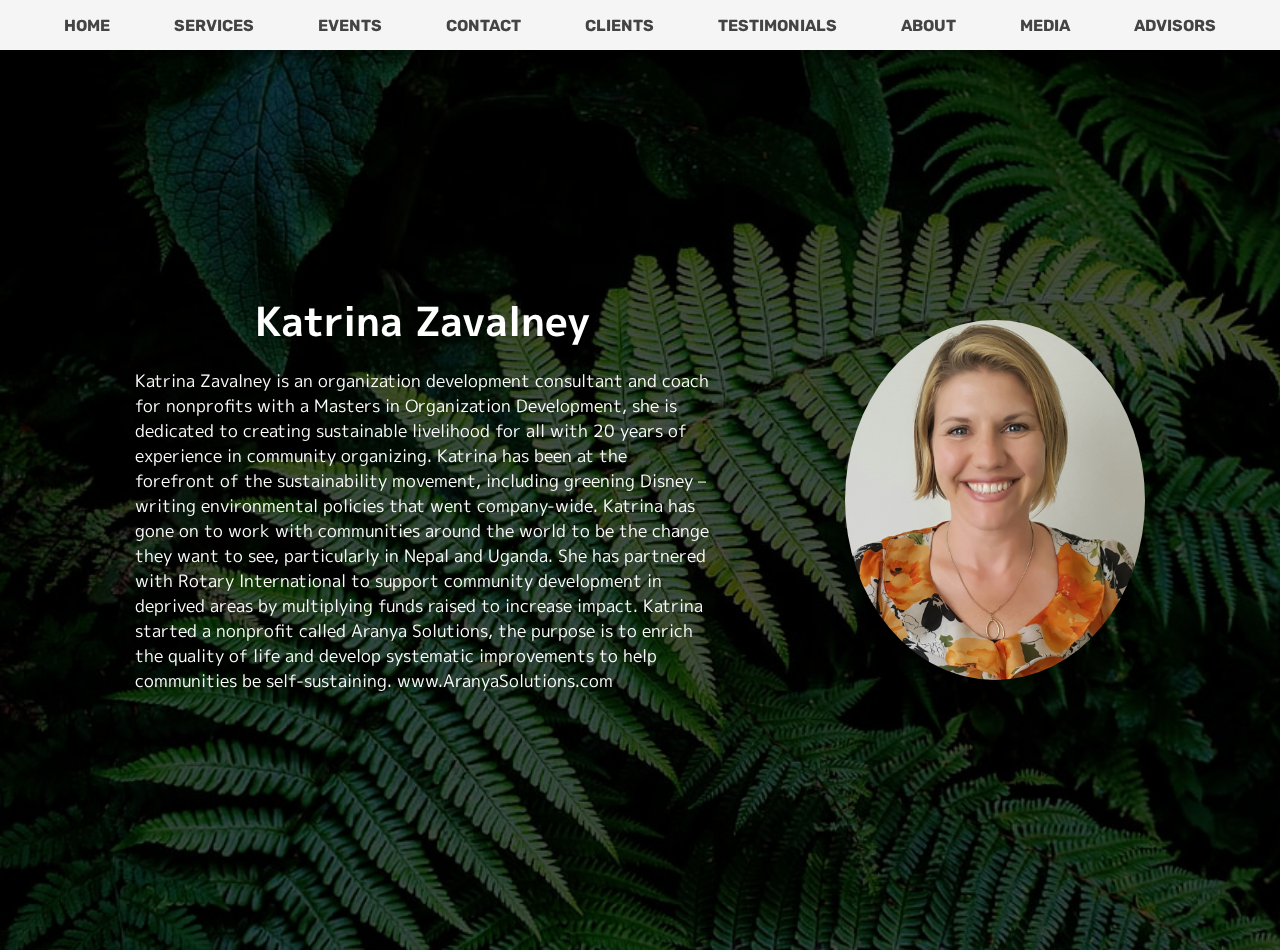
<file: index.html>
<!DOCTYPE html>
<html lang="en">
<head>
  <meta charset="UTF-8">
  <meta name="viewport" content="width=device-width, initial-scale=1.0">
  <link href="landingPage.css" rel="stylesheet" >
  <link rel="apple-touch-icon" sizes="180x180" href="/apple-touch-icon.png">
  <link rel="icon" type="image/png" sizes="32x32" href="/favicon-32x32.png">
  <link rel="icon" type="image/png" sizes="16x16" href="/favicon-16x16.png">
  <link rel="manifest" href="/site.webmanifest">  
  <link rel="preconnect" href="https://fonts.gstatic.com">
  <link href="https://fonts.googleapis.com/css2?family=Rubik:wght@300&display=swap" rel="stylesheet">
  <link href="https://fonts.googleapis.com/css2?family=M+PLUS+1p&display=swap" rel="stylesheet">
  <script src="./animation.js"></script>
  <title>Katrina Zavalney</title>
</head>
<body>
  <div id="home-nav">
    <a href="./index.html" >HOME</a>   
    <a href="./services.html" >SERVICES</a>   
    <a href="./events.html" >EVENTS</a>   
    <a href="./contact-page.html" >CONTACT</a>   
    <a href="" >CLIENTS</a>   
    <a href="" >TESTIMONIALS</a>   
    <a href="" >ABOUT</a>   
    <a href="" >MEDIA</a>   
    <a href="" >ADVISORS</a>   
  </div>
  <div id="home-main">
    <div class="parallax-c">
      <!-- <div class="navbar"><span>CSS Parallax Scrolling Tutorial</span></div>   -->
      <div class="parallax-wrapper1">
        <div id="katrina-top__text" >
          <h1 id="katrina-top__h1" >Katrina Zavalney</h1>
          <p>Katrina Zavalney is an organization development consultant and coach 
            for nonprofits with a Masters in Organization Development, she is 
            dedicated to creating sustainable livelihood for all with 20 years of 
            experience in community organizing. Katrina has been at the forefront 
            of the sustainability movement, including greening Disney – writing 
            environmental policies that went company-wide. Katrina has gone on to 
            work with communities around the world to be the change they want to 
            see, particularly in Nepal and Uganda. She has partnered with Rotary 
            International to support community development in deprived areas by 
            multiplying funds raised to increase impact. Katrina started a nonprofit 
            called Aranya Solutions, the purpose is to enrich the quality of life 
            and develop systematic improvements to help communities be self-sustaining. 
            www.AranyaSolutions.com</p>
        </div>
        <img id="katrinaPro1"  src="./images/KatrinaPro1.jpg" alt="Katrina Zavalney smiling beautifully"/>
      </div>
      <div class="regular-wrapper1">
        <div class="regular-wrapper1__inner-c">
          <img src="./images/women-on-trail-in-nepal.jpg" alt="" />
          <div class="nepal-women-top__text fade-in">
            <h2 id="nepal-women__h2">Nepal</h2>
            <p>Lorem ipsum, dolor sit amet consectetur adipisicing elit. Assumenda, veniam reprehenderit nihil harum cum neque odit omnis debitis tempora sit voluptate unde quas aliquam ut nulla quos quod corrupti perferendis ratione. Laboriosam consequatur placeat aut modi itaque, repellat ex, maxime sapiente quia in animi nisi at veniam beatae vel facere iusto culpa fuga exercitationem? Ut voluptates error sunt voluptatem? Asperiores qui eius laudantium in corporis eaque quibusdam facere quaerat quasi amet repellendus iure eveniet similique, dolores nobis corrupti placeat vel?</p>
          </div>
        </div>
      </div>
      <div class="parallax-wrapper2">

        <div class="uganda__text fade-in">
          <h1 id="udganda__h1">Uganda</h1>
          <p>Lorem ipsum dolor sit amet consectetur adipisicing elit. Pariatur veniam, et explicabo quisquam consectetur asperiores ad tempore at neque iure quasi. Commodi possimus reprehenderit delectus fugiat eum culpa magni quaerat adipisci doloribus enim unde dicta cupiditate, accusamus dolore exercitationem obcaecati facilis officia inventore illo repudiandae tenetur perferendis porro sapiente? Earum, officia doloribus vel eveniet ducimus obcaecati minima magni nulla, consequuntur porro possimus fugit exercitationem blanditiis dolores at nam. Veniam, voluptatem. Facere quidem repudiandae vel minima reprehenderit veritatis consectetur, expedita tenetur.</p>
        </div>
        <img id="uganda-img-right"  src="./images/WhatsApp Image 2020-07-10 at 10.18.21 (1).jpeg" alt="Katrina Zavalney smiling beautifully"/>
      </div>
      <div class="regular-wrapper2">
        <!-- <div class="regular-wrapper1__inner-c"> -->
          <!-- <img src="./images/women-on-trail-in-nepal.jpg" alt="" /> -->
          <div class="networking__text slide-in from-left">
            <h2 id="networking__text__h2">Networking</h2>
            <p>Lorem ipsum dolor sit amet consectetur adipisicing elit. Quos asperiores minus ratione eos, rem est officiis dolor molestiae voluptatibus, nulla sit velit magni blanditiis rerum a vel accusamus ad neque!</p>
          </div>
        <!-- </div> -->
      </div>
    </div>






    <!-- <div  class="katrina-top">
      <div id="katrina-top__text">
        <h1 id="katrina-top__h1">Katrina Zavalney</h1>
        <p>Katrina Zavalney is an organization development consultant and coach 
          for nonprofits with a Masters in Organization Development, she is 
          dedicated to creating sustainable livelihood for all with 20 years of 
          experience in community organizing. Katrina has been at the forefront 
          of the sustainability movement, including greening Disney – writing 
          environmental policies that went company-wide. Katrina has gone on to 
          work with communities around the world to be the change they want to 
          see, particularly in Nepal and Uganda. She has partnered with Rotary 
          International to support community development in deprived areas by 
          multiplying funds raised to increase impact. Katrina started a nonprofit 
          called Aranya Solutions, the purpose is to enrich the quality of life 
          and develop systematic improvements to help communities be self-sustaining. 
          www.AranyaSolutions.com</p>
      </div>
    
      <img id="katrinaPro1"  src="./images/KatrinaPro1.jpg" alt="Katrina Zavalney smiling beautifully"/>
    </div>
    <div id="women-nepal">
      <img src="./images/women-on-trail-in-nepal.jpg" alt="" />
    </div>
  </div> -->
     
     
      
  
  
</body>
</html>
</file>
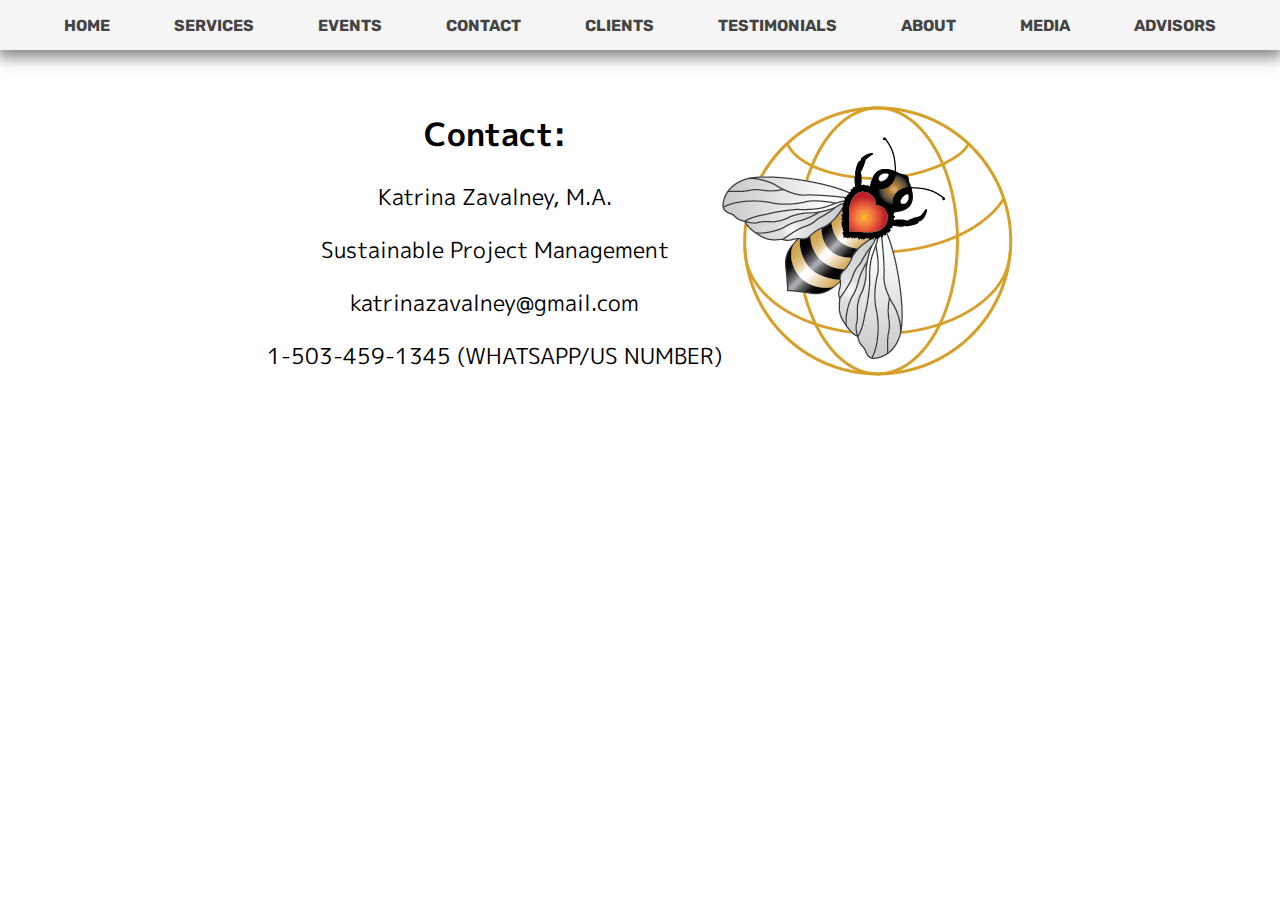
<file: contact-page.html>
<!DOCTYPE html>
<html lang="en">
<head>
  <meta charset="UTF-8">
  <meta name="viewport" content="width=device-width, initial-scale=1.0">
  <link href="landingPage.css" rel="stylesheet" >
  <link href="contact.css" rel="stylesheet" >
  <link rel="apple-touch-icon" sizes="180x180" href="/apple-touch-icon.png">
  <link rel="icon" type="image/png" sizes="32x32" href="/favicon-32x32.png">
  <link rel="icon" type="image/png" sizes="16x16" href="/favicon-16x16.png">
  <link rel="manifest" href="/site.webmanifest">  
  <link rel="preconnect" href="https://fonts.gstatic.com">
  <link href="https://fonts.googleapis.com/css2?family=Rubik:wght@300&display=swap" rel="stylesheet">
  <link href="https://fonts.googleapis.com/css2?family=M+PLUS+1p&display=swap" rel="stylesheet">
  <script src="./animation.js"></script>
  <title>Document</title>
</head>
<body>
  <div id="home-nav">
    <a href="./index.html" >HOME</a>   
    <a href="./services.html" >SERVICES</a>   
    <a href="" >EVENTS</a>   
    <a href="./contact-page.html" >CONTACT</a>   
    <a href="" >CLIENTS</a>   
    <a href="" >TESTIMONIALS</a>   
    <a href="" >ABOUT</a>   
    <a href="" >MEDIA</a>   
    <a href="" >ADVISORS</a>   
  </div>
  <div id="contact-top">
    <div id="contact-top__text">
      <h1>Contact:</h1>
      <span>Katrina Zavalney, M.A.</span>
      <span>Sustainable Project Management</span>
      <span>katrinazavalney@gmail.com</span>
      <span>1-503-459-1345 (WHATSAPP/US NUMBER)</span>
    </div>
    <img id="aranya-bee-on-globe" src="./images/Aranya-Solutions-bee-on-globe.png" alt="Aranya-Solutions-logo-of-a-honeybee-on-a-globe"/>
  </div>
</body>
</html>
</file>
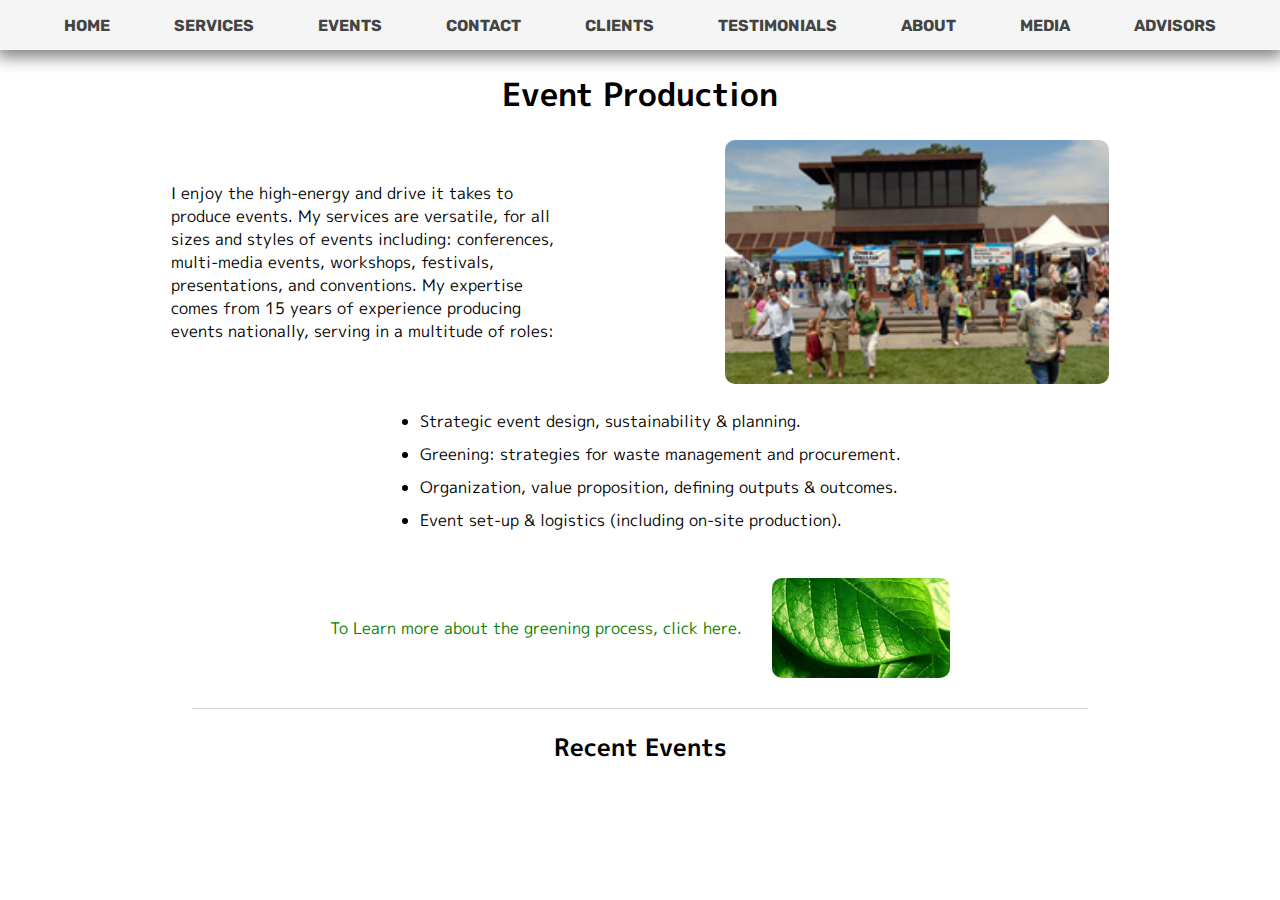
<file: events.html>
<!DOCTYPE html>
<html lang="en">
<head>
  <meta charset="UTF-8">
  <meta name="viewport" content="width=device-width, initial-scale=1.0">
  <link href="landingPage.css" rel="stylesheet" >
  <link href="events.css" rel="stylesheet" >
  <link rel="apple-touch-icon" sizes="180x180" href="/apple-touch-icon.png">
  <link rel="icon" type="image/png" sizes="32x32" href="/favicon-32x32.png">
  <link rel="icon" type="image/png" sizes="16x16" href="/favicon-16x16.png">
  <link rel="manifest" href="/site.webmanifest">  
  <link rel="preconnect" href="https://fonts.gstatic.com">
  <link href="https://fonts.googleapis.com/css2?family=Rubik:wght@300&display=swap" rel="stylesheet">
  <link href="https://fonts.googleapis.com/css2?family=M+PLUS+1p&display=swap" rel="stylesheet">
  <script src="./animation.js"></script>
  <title>Events</title>
</head>
<body>
  <div id="home-nav">
    <a href="./index.html" >HOME</a>   
    <a href="./services.html" >SERVICES</a>   
    <a href="./events.html" >EVENTS</a>   
    <a href="./contact-page.html" >CONTACT</a>   
    <a href="" >CLIENTS</a>   
    <a href="" >TESTIMONIALS</a>   
    <a href="" >ABOUT</a>   
    <a href="" >MEDIA</a>   
    <a href="" >ADVISORS</a>   
  </div>
  <div id="events-main" >
    <h1 id="events-h1">Event Production</h1>
    <div id="events-top">
      <p id="events-top-p">I enjoy the high-energy and drive it takes to
        produce events. My services are versatile,
        for all sizes and styles of events including: conferences, multi-media events, workshops, festivals, presentations, and conventions. My expertise comes from 15 years of experience producing events nationally, serving in a multitude of roles:</p>
      <img id="events-top-img" src="./images/Katrina-Zavalney-event.jpg" alt="Outside-event-hosted-by-Katrina-Zavalney"/>
    </div>
    <ul id="events-top-bullets">
      <li>Strategic event design, sustainability & planning.</li>
      <li>Greening: strategies for waste management and procurement.</li>
      <li>Organization, value proposition, defining outputs & outcomes.</li>
      <li>Event set-up & logistics (including on-site production).</li>
    </ul>
    <div id="events-top-greening" >
      <a href="./events.html" >To Learn more about the greening process, click here.</a>
      <img src="images/green-leaf.png" alt="A luscious green leaf" />
    </div>
    <di class="events-line-box">
      <h2>Recent Events</h2>
      <ul></ul>
    </di>
    
    <div id="events-main__bottom-space"></div>
  </div>
  
</body>
</html>
</file>
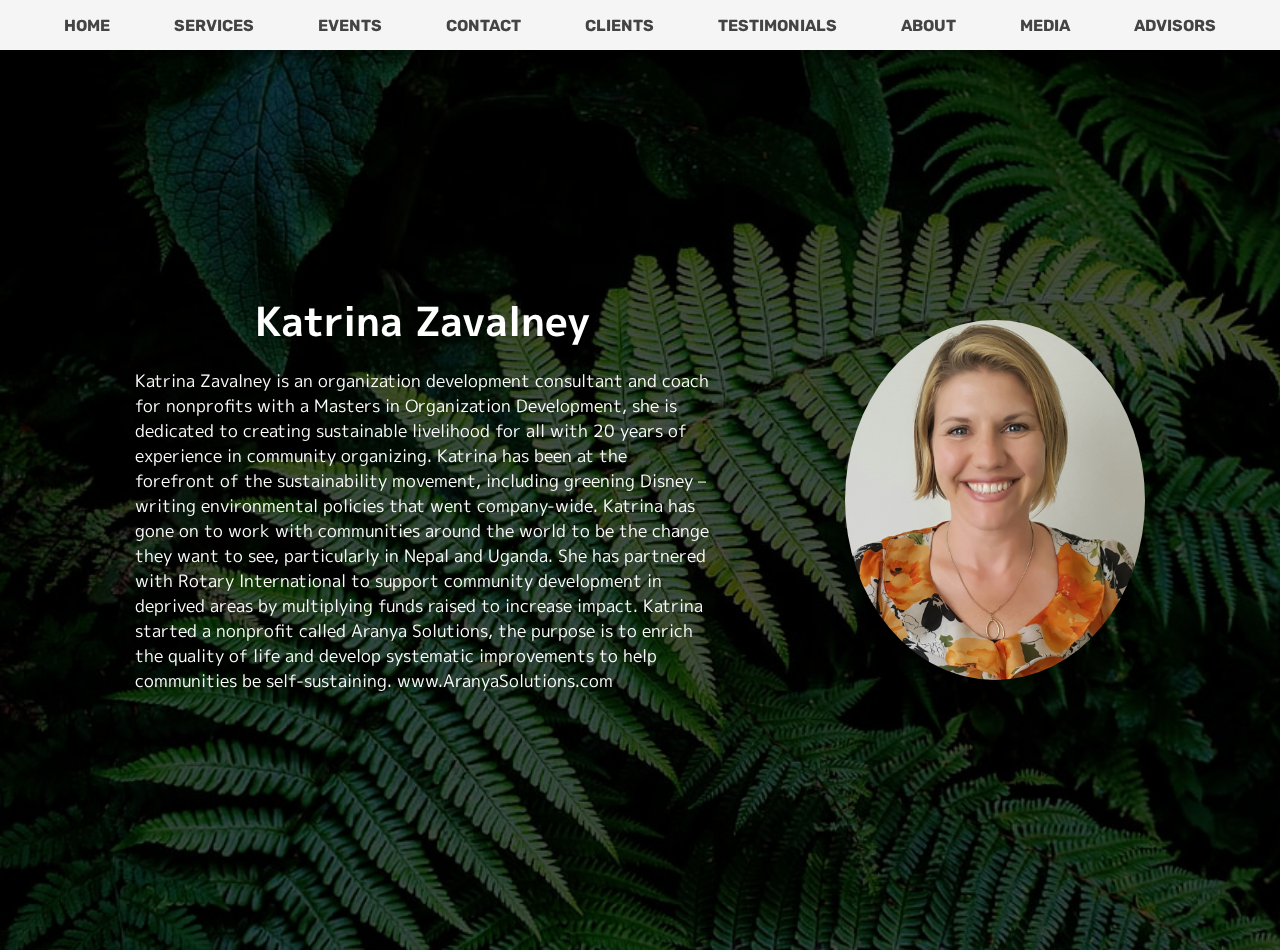
<file: landingPage.html>
<!DOCTYPE html>
<html lang="en">
<head>
  <meta charset="UTF-8">
  <meta name="viewport" content="width=device-width, initial-scale=1.0">
  <link href="landingPage.css" rel="stylesheet" >
  <link rel="apple-touch-icon" sizes="180x180" href="/apple-touch-icon.png">
  <link rel="icon" type="image/png" sizes="32x32" href="/favicon-32x32.png">
  <link rel="icon" type="image/png" sizes="16x16" href="/favicon-16x16.png">
  <link rel="manifest" href="/site.webmanifest">  
  <link rel="preconnect" href="https://fonts.gstatic.com">
  <link href="https://fonts.googleapis.com/css2?family=Rubik:wght@300&display=swap" rel="stylesheet">
  <link href="https://fonts.googleapis.com/css2?family=M+PLUS+1p&display=swap" rel="stylesheet">
  <script src="./animation.js"></script>
  <title>Katrina Zavalney</title>
</head>
<body>
  <div id="home-nav">
    <a href="./landingPage.html" >HOME</a>   
    <a href="" >SERVICES</a>   
    <a href="" >EVENTS</a>   
    <a href="" >CONTACT</a>   
    <a href="" >CLIENTS</a>   
    <a href="" >TESTIMONIALS</a>   
    <a href="" >ABOUT</a>   
    <a href="" >MEDIA</a>   
    <a href="" >ADVISORS</a>   
  </div>
  <div id="home-main">
    <div class="parallax-c">
      <!-- <div class="navbar"><span>CSS Parallax Scrolling Tutorial</span></div>   -->
      <div class="parallax-wrapper1">
        <div id="katrina-top__text" >
          <h1 id="katrina-top__h1" >Katrina Zavalney</h1>
          <p>Katrina Zavalney is an organization development consultant and coach 
            for nonprofits with a Masters in Organization Development, she is 
            dedicated to creating sustainable livelihood for all with 20 years of 
            experience in community organizing. Katrina has been at the forefront 
            of the sustainability movement, including greening Disney – writing 
            environmental policies that went company-wide. Katrina has gone on to 
            work with communities around the world to be the change they want to 
            see, particularly in Nepal and Uganda. She has partnered with Rotary 
            International to support community development in deprived areas by 
            multiplying funds raised to increase impact. Katrina started a nonprofit 
            called Aranya Solutions, the purpose is to enrich the quality of life 
            and develop systematic improvements to help communities be self-sustaining. 
            www.AranyaSolutions.com</p>
        </div>
        <img id="katrinaPro1"  src="./images/KatrinaPro1.jpg" alt="Katrina Zavalney smiling beautifully"/>
      </div>
      <div class="regular-wrapper1">
        <div class="regular-wrapper1__inner-c">
          <img src="./images/women-on-trail-in-nepal.jpg" alt="" />
          <div class="nepal-women-top__text fade-in">
            <h2 id="nepal-women__h2">Nepal</h2>
            <p>Lorem ipsum, dolor sit amet consectetur adipisicing elit. Assumenda, veniam reprehenderit nihil harum cum neque odit omnis debitis tempora sit voluptate unde quas aliquam ut nulla quos quod corrupti perferendis ratione. Laboriosam consequatur placeat aut modi itaque, repellat ex, maxime sapiente quia in animi nisi at veniam beatae vel facere iusto culpa fuga exercitationem? Ut voluptates error sunt voluptatem? Asperiores qui eius laudantium in corporis eaque quibusdam facere quaerat quasi amet repellendus iure eveniet similique, dolores nobis corrupti placeat vel?</p>
          </div>
        </div>
      </div>
      <div class="parallax-wrapper2">

        <div class="uganda__text fade-in">
          <h1 id="udganda__h1">Uganda</h1>
          <p>Lorem ipsum dolor sit amet consectetur adipisicing elit. Pariatur veniam, et explicabo quisquam consectetur asperiores ad tempore at neque iure quasi. Commodi possimus reprehenderit delectus fugiat eum culpa magni quaerat adipisci doloribus enim unde dicta cupiditate, accusamus dolore exercitationem obcaecati facilis officia inventore illo repudiandae tenetur perferendis porro sapiente? Earum, officia doloribus vel eveniet ducimus obcaecati minima magni nulla, consequuntur porro possimus fugit exercitationem blanditiis dolores at nam. Veniam, voluptatem. Facere quidem repudiandae vel minima reprehenderit veritatis consectetur, expedita tenetur.</p>
        </div>
        <img id="uganda-img-right"  src="./images/WhatsApp Image 2020-07-10 at 10.18.21 (1).jpeg" alt="Katrina Zavalney smiling beautifully"/>
      </div>
      <div class="regular-wrapper2">
        <!-- <div class="regular-wrapper1__inner-c"> -->
          <!-- <img src="./images/women-on-trail-in-nepal.jpg" alt="" /> -->
          <div class="networking__text slide-in from-left">
            <h2 id="networking__text__h2">Networking</h2>
            <p>Lorem ipsum dolor sit amet consectetur adipisicing elit. Quos asperiores minus ratione eos, rem est officiis dolor molestiae voluptatibus, nulla sit velit magni blanditiis rerum a vel accusamus ad neque!</p>
          </div>
        <!-- </div> -->
      </div>
    </div>






    <!-- <div  class="katrina-top">
      <div id="katrina-top__text">
        <h1 id="katrina-top__h1">Katrina Zavalney</h1>
        <p>Katrina Zavalney is an organization development consultant and coach 
          for nonprofits with a Masters in Organization Development, she is 
          dedicated to creating sustainable livelihood for all with 20 years of 
          experience in community organizing. Katrina has been at the forefront 
          of the sustainability movement, including greening Disney – writing 
          environmental policies that went company-wide. Katrina has gone on to 
          work with communities around the world to be the change they want to 
          see, particularly in Nepal and Uganda. She has partnered with Rotary 
          International to support community development in deprived areas by 
          multiplying funds raised to increase impact. Katrina started a nonprofit 
          called Aranya Solutions, the purpose is to enrich the quality of life 
          and develop systematic improvements to help communities be self-sustaining. 
          www.AranyaSolutions.com</p>
      </div>
    
      <img id="katrinaPro1"  src="./images/KatrinaPro1.jpg" alt="Katrina Zavalney smiling beautifully"/>
    </div>
    <div id="women-nepal">
      <img src="./images/women-on-trail-in-nepal.jpg" alt="" />
    </div>
  </div> -->
     
     
      
  
  
</body>
</html>
</file>
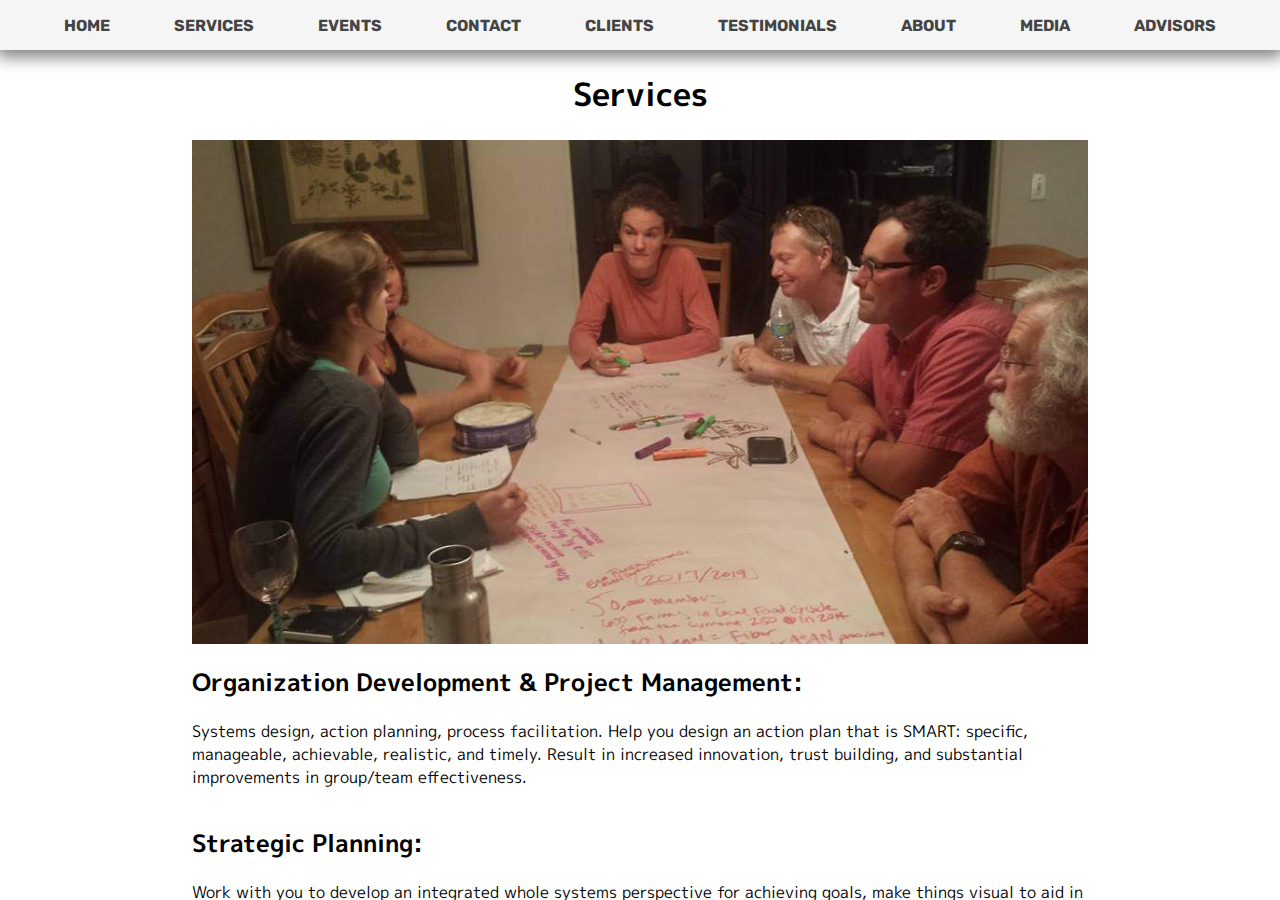
<file: services.html>
<!DOCTYPE html>
<html lang="en">
<head>
  <meta charset="UTF-8">
  <meta name="viewport" content="width=device-width, initial-scale=1.0">
  <link href="landingPage.css" rel="stylesheet" />
  <link href="services.css" rel="stylesheet"/>
  <link rel="apple-touch-icon" sizes="180x180" href="/apple-touch-icon.png">
  <link rel="icon" type="image/png" sizes="32x32" href="/favicon-32x32.png">
  <link rel="icon" type="image/png" sizes="16x16" href="/favicon-16x16.png">
  <link rel="manifest" href="/site.webmanifest">  
  <link rel="preconnect" href="https://fonts.gstatic.com">
  <link href="https://fonts.googleapis.com/css2?family=Rubik:wght@300&display=swap" rel="stylesheet">
  <link href="https://fonts.googleapis.com/css2?family=M+PLUS+1p&display=swap" rel="stylesheet">
  <script src="./animation.js"></script>
  <title>Services</title>
</head>
<body>
  <div id="home-nav">
    <a href="./index.html" >HOME</a>   
    <a href="./services.html" >SERVICES</a>   
    <a href="./events.html" >EVENTS</a>   
    <a href="./contact-page.html" >CONTACT</a>   
    <a href="" >CLIENTS</a>   
    <a href="" >TESTIMONIALS</a>   
    <a href="" >ABOUT</a>   
    <a href="" >MEDIA</a>   
    <a href="" >ADVISORS</a>   
  </div>
  <div id="services-main">
    <h1 id="services-h1">Services</h1>
    <img id='service-top-img' src="Katrina-Zavalney-Board-Meeting.jpg" alt="A-board-meeting-facilitated-by-Katrina-Zavalney" />
    <div class="sevices-text-c fade-in">
      <h2>Organization Development & Project Management:</h2>
      <p>Systems design, action planning, process facilitation. Help you design an action plan that is SMART: specific, manageable, achievable, realistic, and timely. Result in increased innovation, trust building, and substantial improvements in group/team effectiveness.</p>
    </div>
    <div class="sevices-text-c fade-in">
      <h2>Strategic Planning:</h2>
      <p>Work with you to develop an integrated whole systems perspective for achieving goals, make things visual to aid in determining the next best steps, work with you to dramatically improve any of your work flow processes.</p>
    </div>
    <div class="sevices-text-c fade-in">
      <h2>Events Management:</h2>
      <p>Program development, coordination, production, strategic planning and development, etc.</p>
    </div>
    <div class="sevices-text-c fade-in">
      <h2>Event Greening:</h2>
      <p>Whole systems review, waste management and recovery strategies. For more see Events Page.</p>
    </div>
    <div class="sevices-text-c fade-in">
      <h2>Facilitation:</h2>
      <p>Small and large groups or meetings, strategic processes, graphic recording, mediation, on-site or off-site. Work through those seemingly impossible interpersonal challenges to achieve win/win LASTING results.</p>
    </div>
    <div class="sevices-text-c fade-in">
      <h2>Network Weaver and Connector:</h2>
      <p>Enhance programs and events through connecting resources and people internationally. Deemed as a "Master Networker".</p>
    </div>
    <div class="sevices-text-c fade-in">
      <h2>Community Development:</h2>
      <p>Asset mapping, facilitation, community building, processes & activities, planning & integration strategist, government relations, neighborhood relations and involvement. Created a Community Organizer’s Tool Kit with step-by-step resources for community engagement.</p>
    </div>
    <div class="sevices-text-c fade-in">
      <h2>Training & Development:</h2>
      <p>Integrating sustainability,  specific individual plans of action, shaped by a facilitated peer coaching process.</p>
    </div>
    <div class="sevices-text-c fade-in">
      <h2>Coaching: </h2>
      <p>Increase personal motivation and effectiveness through one on one consulting.</p>
      <div id="sevices-bottom-space"></div>
    </div>
    
  </div>

</body>
</html>
</file>
<file: landingPage.css>
body {
  height: 100vh;
  width: 100vw;
  margin: 0;
  padding: 0;
  /* background-color: aquamarine; */
  display: flex;
  flex-direction: column;
  justify-content: flex-start;
  align-items: center;
  overflow: hidden;
}
#home-nav {
  width: 100vw;
  min-height: 50px;
  background-color: whitesmoke;
  display: flex;
  justify-content: space-evenly;
  align-items: center;
  position: relative;
  top: 0px;
  left: 0px;
  box-shadow: 0px 4px 15px 3px rgb(0, 0, 0, .5);
  z-index: 2;

}
#home-nav a{
  text-decoration: none;
  color: rgb(68, 68, 68);
  font-family: 'Rubik', sans-serif;
  font-weight: 700;
  position: relative;

}

#home-main {
  /* margin-top: 50px; */
  height: calc(100vh -50px);
  width: 100%;
  /* border: 1px solid black; */
  display: flex;
  flex-direction: column;
  justify-content: flex-start;
  align-items: center;

}

.parallax-c {
  height: 100vh;
  perspective: 1px;
  transform-style: preserve-3d;
  overflow-x:hidden;
  overflow-y:auto;
}
.parallax-wrapper {
  width: 100vw;
  height:100vh;
  padding-top:20vh;
  box-sizing: border-box;
  transform-style: preserve-3d;
  display: flex;
  justify-content: center;
  align-items: center;
}
.parallax-wrapper::before {
  content:"";
  width: 100vw;
  height: 100vh;
  top:0;
  left:0;
  background-image: url("./images/fernGreenForestLush.jpg");
  background-size: cover;
  position: absolute;
  z-index: -1;
  transform:translateZ(-1px) scale(2);
}
.parallax-wrapper1 {
  width: 100vw;
  height:100vh;
  /* padding-top:20vh; */
  box-sizing: border-box;
  transform-style: preserve-3d;
  display: flex;
  justify-content: space-evenly;
  align-items: center;
}
.parallax-wrapper1::before {
  content:"";
  width: 100vw;
  height: 100vh;
  top:0;
  left:0;
  background-image: url("./images/fernGreenForestLush.jpg");
  background-size: cover;
  position: absolute;
  z-index: -1;
  transform:translateZ(-1px) scale(2);
  filter: brightness(30%);
}
.parallax-wrapper2 {
  width: 100vw;
  height:100vh;
  /* padding-top:20vh; */
  box-sizing: border-box;
  transform-style: preserve-3d;
  display: flex;
  justify-content: space-evenly;
  align-items: center;
}
.parallax-wrapper2::before {
  content:"";
  width: 100vw;
  height: 100vh;
  top:0;
  left:0;
  background-image: url("./images/Uganda-2014-7.jpg");
  background-size: cover;
  position: absolute;
  z-index: -1;
  transform:translateZ(-1px) scale(2);
  filter: brightness(30%);
}

.regular-wrapper {
  width: 100vw;
  height:100vh;
  padding-top:20vh;
  background-image: url("./images/Burcham_Nepal2012_Sherpa-2012-4177-1500x1000.jpg");
  background-size: cover;
  /* background-color: lightgrey; */
  z-index: 2;
  position: relative;
}
.regular-wrapper1 {
  width: 100vw;
  height:100vh;
  /* padding-top:20vh; */
  background-image: url("./images/Burcham_Nepal2012_Sherpa-2012-4177-1500x1000.jpg");
  background-size: cover;
  /* background-color: lightgrey; */
  z-index: 2;
  position: relative;
  display: flex;
  justify-content: space-evenly;
  align-items: center;
  
}
.regular-wrapper1__inner-c {
  height: 100%;
  width: 100%;
  background-color: rgb(255, 255, 255, .7);
  display: flex;
  justify-content: space-evenly;
  align-items: center;
}
/* .content {
  margin: 0 auto;
  padding: 50px;
  width: 50%;
  background: #aaa;
} */
.regular-wrapper2 {
  width: 100vw;
  height:100vh;
  /* padding-top:20vh; */
  background-image: url("./images/Katrina-Zavalney-Networking.jpg");
  background-size: cover;
  background-position: bottom 50px center;
  /* background-color: lightgrey; */
  z-index: 2;
  position: relative;
  display: flex;
  justify-content: space-evenly;
  align-items: center;
 
  
}

#katrina-top__h1 {
  font-size: 40px;
  color: white;
  margin: 0;
  font-family: 'M PLUS 1p', sans-serif;
}

#katrina-top__text {
  display: flex;
  flex-direction: column;
  justify-content: flex-start;
  align-items: center;
}

#katrina-top__text P {
  width: 45vw;
  font-size: 17px;
  color: white;
  font-family: 'M PLUS 1p', sans-serif;
  margin: 20 0px 0px 0px;
}
#katrinaPro1 {
  width: 300px;
  height: auto;
  margin: 0px 0px 0px 0px;
  border-radius: 100%;
}
.regular-wrapper1 img {
  height: 70vh;
  margin: 0px 0px 0px 30px;
}
.nepal-women-top__text {
  display: flex;
  flex-direction: column;
  justify-content: flex-start;
  align-items: center;
}
#nepal-women__h2 {
  font-size: 40px;
  color: rgb(0, 195, 255);
  text-shadow: 1px 1px 2px rgb(0, 0, 0);
  margin: 0;
  font-family: 'M PLUS 1p', sans-serif;
  cursor: pointer;
  transition: all .3s;
}
#nepal-women__h2:hover {
  color: rgb(243, 134, 247);
  font-size: 50px;
  text-shadow: 2px 2px 3px rgb(0, 0, 0);

}
.nepal-women-top__text P {
  width: 80%;
  font-size: 17px;
  font-weight: 800;
  color: rgb(0, 0, 0);
  color: rgb(47, 47, 201);
  font-family: 'M PLUS 1p', sans-serif;
  margin: 20 0px 0px 0px;
}
.uganda__text {
  display: flex;
  flex-direction: column;
  justify-content: flex-start;
  align-items: center;
}
#udganda__h1 {
  font-size: 40px;
  color: rgb(48, 165, 57);
  text-shadow: 1px 1px 2px rgb(0, 0, 0);
  margin: 0;
  font-family: 'M PLUS 1p', sans-serif;
  cursor: pointer;
  transition: all .3s;
}
#udganda__h1:hover {
  color: rgb(243, 134, 247);
  font-size: 50px;
  text-shadow: 2px 2px 3px rgb(0, 0, 0);
}
.uganda__text P {
  width: 40vw;
  font-size: 17px;
  color: white;
  font-family: 'M PLUS 1p', sans-serif;
  margin: 20 0px 0px 30px;
}
.parallax-wrapper2 img {
  height: 70vh;
  border-radius: 10px;
}
.networking__text {
  position: absolute;
  left: 0px;
  display: flex;
  flex-direction: column;
  /* justify-content: center; */
  align-items: center;
  margin: 0px 0px 0px 0px;
  height: 100%;
  width: 30%;
  background-color: rgba(0, 0, 0, 0.5); 
}

#networking__text__h2 {
  font-size: 30px;
  color: rgb(229, 178, 236);
  text-shadow: 1px 1px 2px rgb(0, 0, 0);
  margin: 20% 0px 0px 0px;
  font-family: 'M PLUS 1p', sans-serif;
  cursor: pointer;
  transition: all .3s;
  position: relative;

  
}
#networking__text__h2:hover {
  color: rgb(243, 134, 247);
  font-size: 35px;
  text-shadow: 2px 2px 3px rgb(0, 0, 0);

}
.networking__text P {
  width: 80%;
  font-size: 17px;
  color: white;
  font-family: 'M PLUS 1p', sans-serif;
  margin: 5px 0px 0px 0px;
}









/* --------------IntersectionObserver------------------- */
.from-left {
  transform: translateX(-90%);
}
.from-right {
  transform: translateX(100%);
}
.from-left,
.from-right {
  transition: opacity 250ms ease-in, transform 700ms ease-in;
  transition-delay: .5s;
  opacity: 0;
}
.from-left.appear,
.from-right.appear {
  transform: translateX(0%);
  opacity: 1;
}



.fade-in {
  opacity: 0;
  transition: opacity .5s ease-in;
}
.fade-in.appear {
  opacity: 1;
}

/* --------------------------------- */




































/* .fade-in-animation{
  animation: fadeInPotd ease 4s;
  animation-iteration-count: 1;
  animation-fill-mode: forwards;
}

@keyframes fadeInPotd {
  0% {
    opacity: 0;
  }
  50% {
    opacity: 0;
  }
  100% {
    opacity: 1;
  }
} */
</file>
<file: contact.css>
#contact-top {
  width: 100%;
  height: auto;
  margin: 40px 0px 0px 0px;
  display: flex;
  justify-content: center;
  align-items: center;
}
#contact-top__text {
  display: flex;
  flex-direction: column;
  justify-content: flex-start;
  align-items: center;
  font-family: 'M PLUS 1p', sans-serif;
}
#contact-top__text span {
  font-family: 'M PLUS 1p', sans-serif;
  font-size: 22px;
  margin: 0px 0px 20px 0px;
}
.aranya-bee-on-globe {
  height: 40vh;
}
</file>
<file: events.css>
#events-main {
  display: flex;
  flex-direction: column;
  justify-content: flex-start;
  align-items: center;
  overflow-y: scroll;
  overflow-x: hidden;
  height: calc(100vh - 50px);
  width: 100vw;
}
#events-h1 {
  font-family: 'M PLUS 1p', sans-serif;
}
#events-top {
  width: 100vw;
  display: flex;
  justify-content: space-evenly;
  align-items: center;
}
#events-top-img {
  width: 30vw;
  min-width: 300px;
  
  border-radius: 10px;
}
#events-top-p {
  font-family: 'M PLUS 1p', sans-serif;
  width: 30vw;
}
#events-top-bullets {
  display: flex;
  flex-direction: column;
  justify-content: flex-start;
  align-items: flex-start;
  /* width: 100vw; */
}
#events-top-bullets li {
  font-family: 'M PLUS 1p', sans-serif;
  margin: 10px 0px 0px 0px;
}
#events-top-greening {
  margin: 30px 0px 30px 0px;
  display: flex;
  justify-content: center;
  align-items: center;
}
#events-top-greening  a{
  text-decoration: none;
  font-family: 'M PLUS 1p', sans-serif;
  color: green;
  margin: 0px 30px 0px 0px;
}
#events-top-greening img {
  height: 100px;
  border-radius: 10px;
}


#events-main__bottom-space {
  height: 200px;
  width: 100%;
}
.events-line-box {
  border-top: 1px solid lightgrey;
  display: flex;
  flex-direction: column;
  justify-content: flex-start;
  align-items: center;
  width: 70%;
  font-family: 'M PLUS 1p', sans-serif;
}
</file>
<file: services.css>
#services-main {
  width: 100vw;
  height: 100vh;
  overflow-x: hidden;
  overflow-y: scroll;
  display: flex;
  flex-direction: column;
  justify-content: flex-start;
  align-items: center;
}

#services-h1 {
  font-family: 'M PLUS 1p', sans-serif;
}
#service-top-img {
  width: 70%;
}
.sevices-text-c {
  font-family: 'M PLUS 1p', sans-serif;
  width: 70%;
}
#sevices-bottom-space {
  height: 100px;
  width: 100%;

}
</file>
